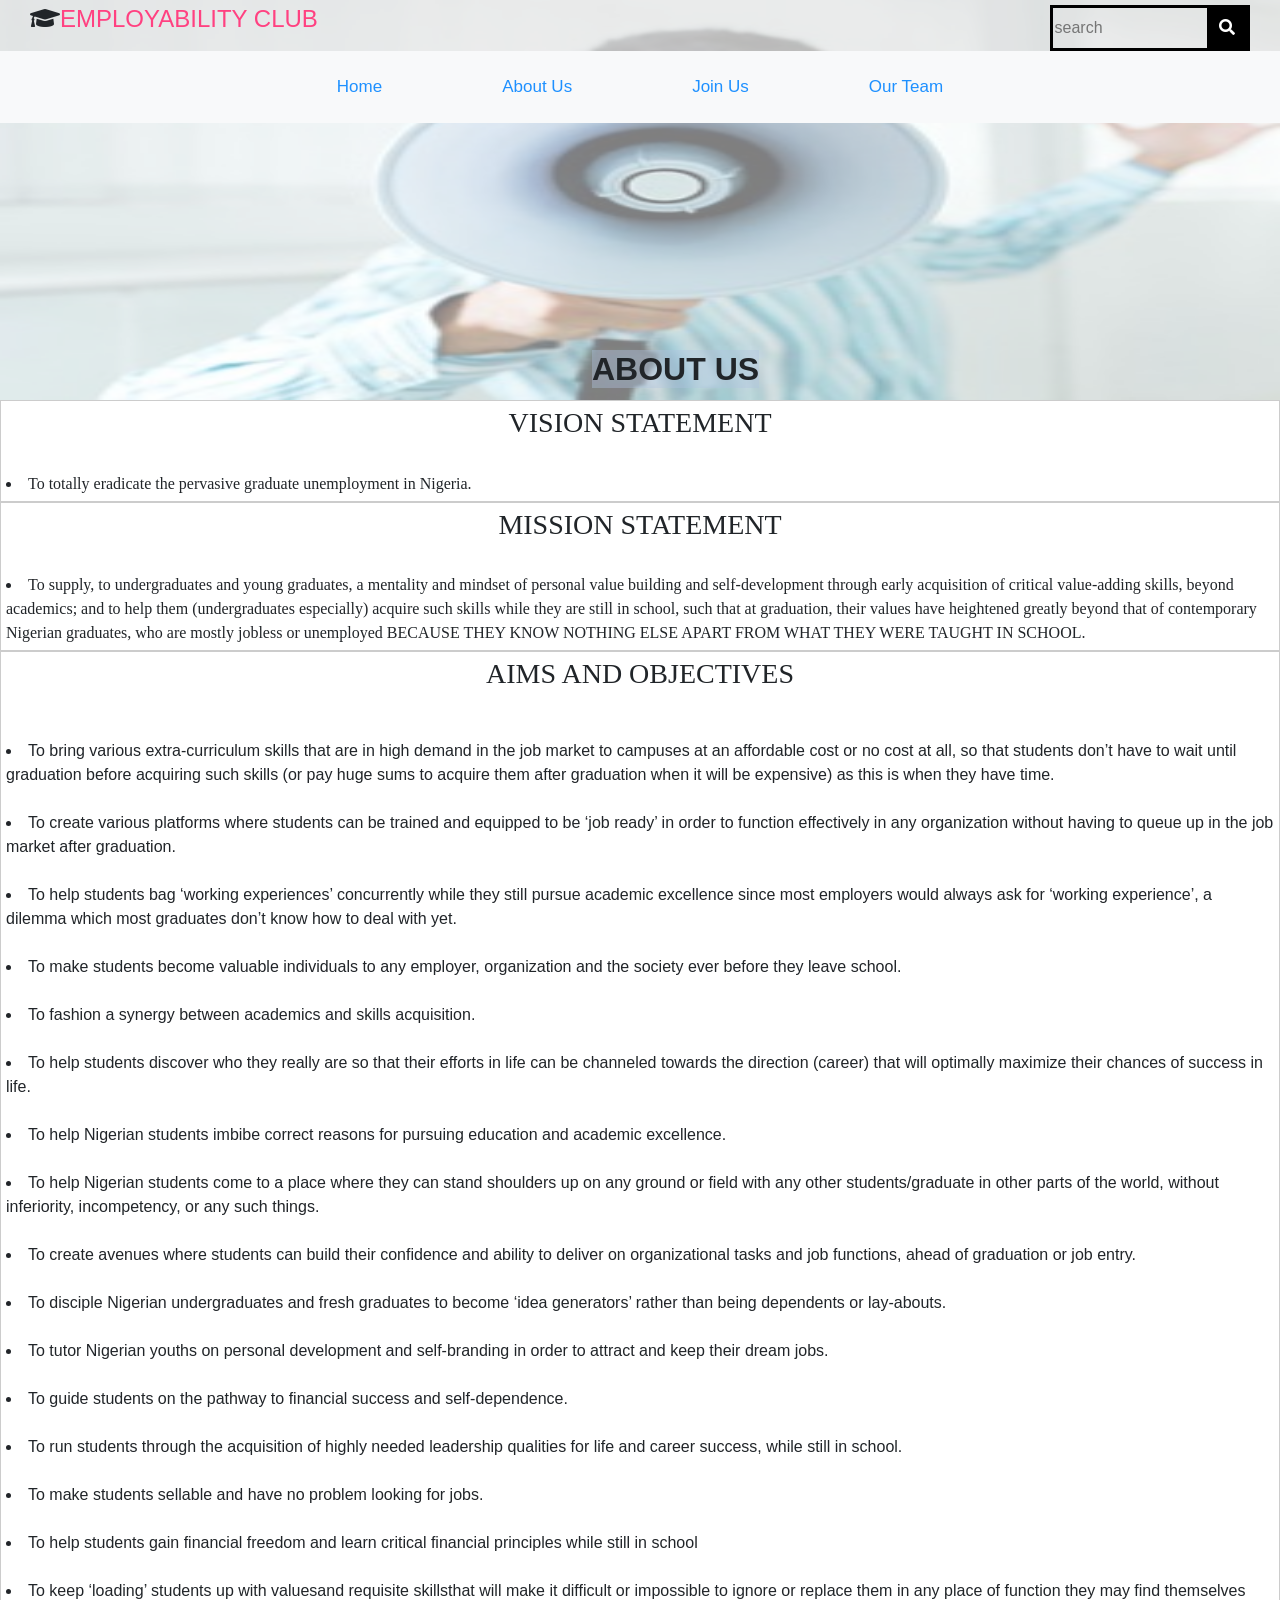
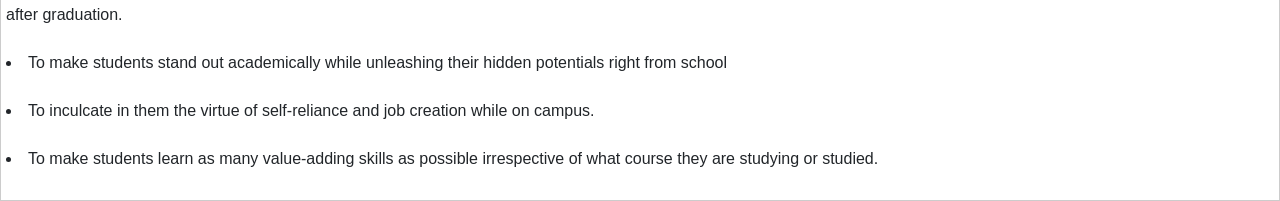
<file: EmployabilityClub-AboutUs.html>
<!DOCTYPE html>
<html>
<head>
	<title>ABOUT US</title>
		<link rel="stylesheet" type="text/css" href="css/style.css">
		<script type="text/javascript" src="js/jquery.js"></script>
    	<script src="js/bootstrap.bundle.min.js"type="text/javascript"></script>
    	<script type="text/javascript" src="js/bootstrap.min.js"></script>
		<link rel="stylesheet" type="text/css" href="css/bootstrap.min.css">
		<link rel="stylesheet" type="text/css" href="css/bootstrap-grid.min.css">
		<link rel="stylesheet" type="text/css" href="css/bootstrap-reboot.min.css">
    	<link rel='stylesheet' type='text/css' href='css/css/all.css'>	
		<meta charset="UTF-8" />
		<meta name="viewport" content="width=device-width, initial-scale=1.0">
</head>
<body>
	<nav class='fixed-top'>
		<header>
		  <div class='hat'>
			<h4><i class='fas fa-graduation-cap'></i><span class='title-color'>EMPLOYABILITY CLUB</span>
			</h4>
		  </div>
		  <div class='search-my'>
			<form>
			  <input type='search' class='search1' placeholder='search'>
			  <button class='button1' type='submit'><i class='fas fa-search'></i></button>
			</form>     
		  </div>
		  <div class='clearfix'></div>
		</header>
	
		<div class='nav1' >
	
			  <nav class="navbar  navbar-expand-lg navbar-light bg-light ">
			 <button class="navbar-toggler" type="button" data-toggle="collapse" data-target="#navbarTogglerDemo02" aria-controls="navbarTogglerDemo02" aria-expanded="false" aria-label="Toggle navigation"><span class="navbar-toggler-icon"></span>
			</button>
	
			<div class="collapse navbar-collapse" id="navbarTogglerDemo02">
			  <ul class="navbar-nav m-auto">
				  <li class="nav-item ">
					 <a class="nav-link" style="color: dodgerblue;" href="index.html">Home</a>
				  </li>
				  <li class="nav-item">
					 <a class="nav-link" style="color: dodgerblue;" href="EmployabilityClub-AboutUs.html">About Us</a>
				  </li>
				  <li class="nav-item">
					<a class="nav-link" style="color: dodgerblue;" href="#" >Join Us</a>
				  </li>
				  <li class="nav-item">
					<a class="nav-link" style="color: dodgerblue;" href="#" >Our Team</a>
				  </li>
			  </ul>
			</div>
		  </nav>
		</div>
	 </nav>
	
	<img src="img/awareness4.jpg">
	<h2 class="title"style="font-family: 'Gill Sans', 'Gill Sans MT', Calibri, 'Trebuchet MS', sans-serif; background-color: rgba(176, 196, 222, 0.4); text-align: center;">ABOUT US</h2>
		<div class="container-1">
			<div class="box-1">
					<h3 class="main" style="font-family: Sarabun;"> VISION STATEMENT</h3><br >
					<li  style="font-family: Lato;">To totally eradicate the pervasive graduate unemployment in Nigeria.</li>
					</0l>
			</div>
			<div class="box-2">
					<h3 class="main" style="font-family: Sarabun;">MISSION STATEMENT</h3><br >
					<li style="font-family: Lato;">To supply, to undergraduates and young graduates, a mentality and mindset of personal value building and self-development through early acquisition of critical value-adding skills, beyond academics; and to help them (undergraduates especially) acquire such skills while they are still in school, such that at graduation, their values have heightened greatly beyond that of contemporary Nigerian graduates, who are mostly jobless or unemployed BECAUSE THEY KNOW NOTHING ELSE APART FROM WHAT THEY WERE TAUGHT IN SCHOOL.</li>
			</div>
			<div class="box-3">
				<h3 class="main" style="font-family: Sarabun;">AIMS AND OBJECTIVES</h3><br />
				<p  style="font-family: Lato;">
					<li>To bring various extra-curriculum skills that are in high demand in the job market to campuses at an affordable cost or no cost at all, so that students don’t have to wait until graduation before acquiring such skills (or pay huge sums to acquire them after graduation when it will be expensive) as this is when they have time.</li><br />
					<li>To create various platforms where students can be trained and equipped to be ‘job ready’ in order to function effectively in any organization without having to queue up in the job market after graduation.</li><br />
					<li>To help students bag ‘working experiences’ concurrently while they still pursue academic excellence since most employers would always ask for ‘working experience’, a dilemma which most graduates don’t know how to deal with yet.</li><br />
					<li>To make students become valuable individuals to any employer, organization and the society ever before they leave school.</li><br />
					<li>To fashion a synergy between academics and skills acquisition.</li><br />
					<li>To help students discover who they really are so that their efforts in life can be channeled towards the direction (career) that will optimally maximize their chances of success in life.</li><br />
					<li>To help Nigerian students imbibe correct reasons for pursuing education and academic excellence.</li><br />
					<li>To help Nigerian students come to a place where they can stand shoulders up on any ground or field with any other students/graduate in other parts of the world, without inferiority, incompetency, or any such things.</li><br />
					<li>To create avenues where students can build their confidence and ability to deliver on organizational tasks and job functions, ahead of graduation or job entry.</li><br />
					<li>To disciple Nigerian undergraduates and fresh graduates to become ‘idea generators’ rather than being dependents or lay-abouts.</li><br />
					<li>To tutor Nigerian youths on personal development and self-branding in order to attract and keep their dream jobs.</li><br />
					<li>To guide students on the pathway to financial success and self-dependence.</li><br />
					<li>To run students through the acquisition of highly needed leadership qualities for life and career success, while still in school.</li><br />
					<li>To make students sellable and have no problem looking for jobs.</li><br />
					<li>To help students gain financial freedom and learn critical financial principles while still in school</li><br />
					<li>To keep ‘loading’ students up with valuesand requisite skillsthat will make it difficult or impossible to ignore or replace them in any place of function they may find themselves after graduation.</li><br />
					<li>To make students stand out academically while unleashing their hidden potentials right from school</li><br />
					<li>To inculcate in them the virtue of self-reliance and job creation while on campus.</li><br />
					<li>To make students learn as many value-adding skills as possible irrespective of what course they are studying or studied.</li><br />
				</0l>
			</div>
		</body>
</html>
</file>
<file: css/style.css>
@charset 'utf-8';
/* CSS Document*/
body{
	margin:0;
	padding:0;
} 
header{
	padding: 5px 30px 0px;
	background-color: rgba(225,225,225,0.6);
}
a:hover{
	color:#ff4f81; 
}
a:active{
	background-color:#007bff;
}
a:visited{
	background-color:yellow;
}
.hat{
	float:left;
	display:inline-block;
}
.title-color{
	text-transform:uppercase;
	color:#ff4181;
}
.search-my{
	float:right;
	border:3px #000 solid;
}
.search1{
	border:none;
	background-color:#fff;
	width:150px;
	background-color:transparent;
}
.button1{
	color:#fff;
	background-color:#000;
	border:none;
	height:40px;
	width:40px;
}
.nav1{
	background-color:rgba(225,225,225,0.6);
	text-align:center;
}
.navbar{
	padding:0px;
}
.navbar-nav li{
	z-index: 1;
}
.navbar-nav li a{
	font-size:17px;
	padding:15px 60px!important;
}
.navbar-nav li a:hover{
	border-right:3px solid #ff4f81;
	border-left:3px solid #ff4f81;
	transition: 0.5s all;
}
.navbar-light .navbar-nav .nav-link{
	color:#007bff;
}
@media(max-width:1200px){
	.navbar-nav li{
		font-size: 15px;
	}
}
@media (max-width:992px){
	.navbar-toggler{
		margin:10px 0px 10px 30px;
		background-color:#ff4f81;
	}
	.navbar-toggler:hover, .navbar-toggler:focus{
		background-color:#ff4f81;
		border-color:#ff4f81;
	}
	.navbar-light{
		background-color:#fff;
	}
	.navbar-nav li a{
		text-align:center;
		background-color:aliceblue;
	}
	.navbar-nav li a:hover{
		background-color:#ff4f81;
	}
}
.join{
	color:#ff4f81;
	background-color: rgba(225,225,225,0.6);
	padding-top:150px; 
	padding-bottom:50px ;
	padding-right: :10px ;
	padding-left:10px ;
	text-align:center;
	text-transform:lowercase;
}
.questions{
	margin-right: 50px; 
	margin-left:50px;
}
.intro{
	background-color:rgba(225,225,225,0.6);
}
.introduce{
	color:#ff4f81;
	text-align:center;
}
.line1{
	border:3px solid #ff4f81;
}
.bodytext {
	background-color:rgba(225,225,225,0.6);
}
.them{
	background-color:rgba(225,225,225,0.6);
}
.themes{
	color:#ff4f81;
}
.foot {
	background-color:rgba(225,225,225,0.6);
}

/* Fafo */
.container-1 {display: flex;
flex-direction: column;}
.container-1 div {border:1px #ccc solid;
padding:5px;}
#service-image {
	background-color: steelblue;

}
img {
     width: 100%;
	 height: 25em;
	 opacity: 0.5;
}
.title {
	position: absolute;
	left: 18.5em;
	top: 350px;
	font-weight: 600; 
}

.main {
	text-align: center;
}
@media screen and (max-width: 900px) {
	body {
		max-width: 100%;

	}
.title {
	position: absolute;
	top: 355px;
	left: 110px;
}
.nav-link {
	color: blue;
}
</file>
